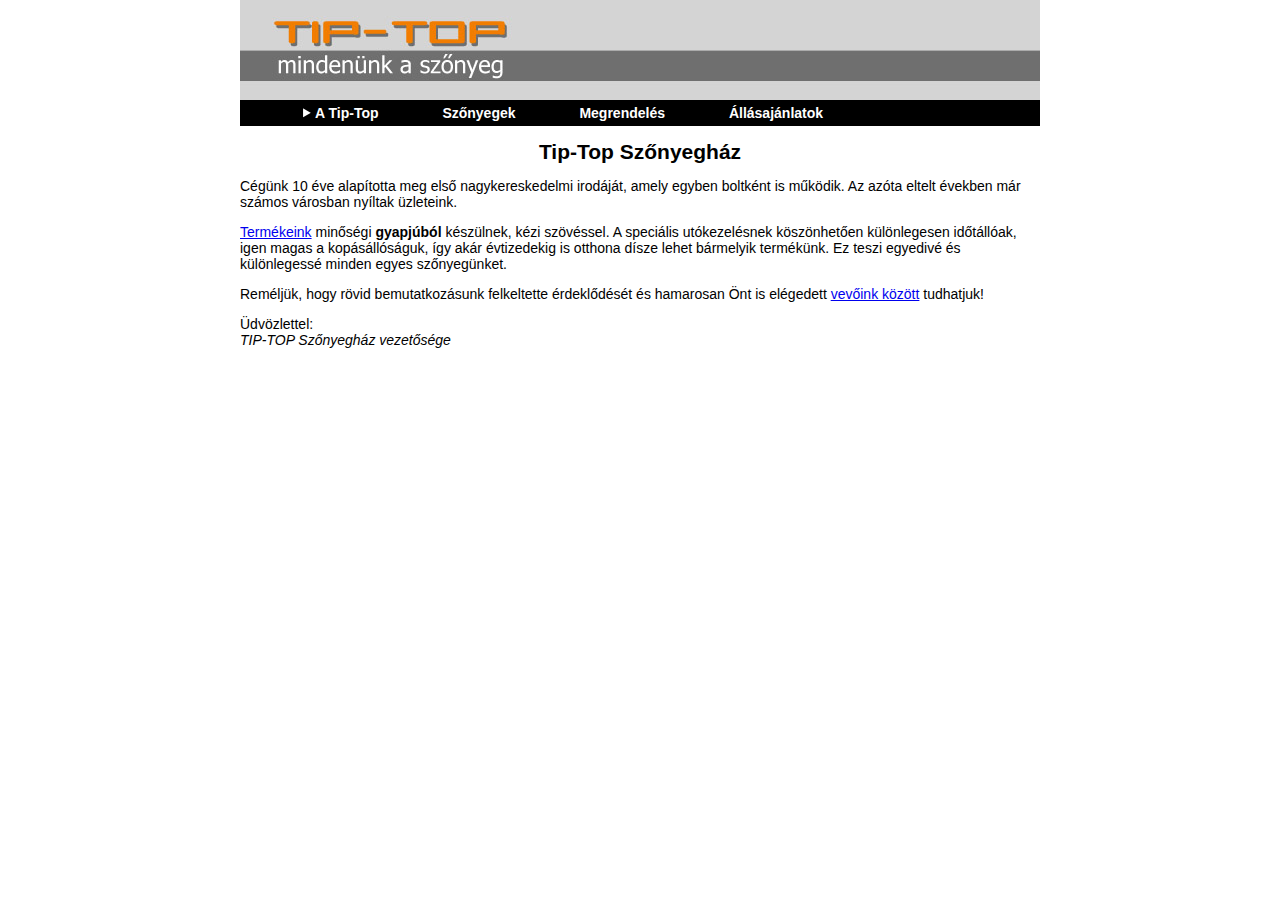
<file: munkafájlok-23/index.html>
<!DOCTYPE html>
<html lang="hu">
<head>
<meta charset="utf-8">
<link rel="stylesheet" href="styles.css">
<title>TIP-TOP Szőnyegház</title>
</head>
<body>
    <div id="oldal">
        <div id="teteje"><img src="header.jpg"></div>
        <div id="kozepe">
            <ul>
                <li class="aktiv"><a href="index.html">A Tip-Top</a></li>
                <li><a href="szonyegek.html">Szőnyegek</a></li>
                <li><a href="megrendeles.html">Megrendelés</a></li>
                <li><a href="allas.html">Állásajánlatok</a></li>
            </ul>
        </div>
        <div id="alja">
            <h1>Tip-Top Szőnyegház</h1>
            <p>Cégünk 10 éve alapította meg első nagykereskedelmi irodáját, amely egyben boltként is működik. Az azóta eltelt években már számos városban nyíltak üzleteink.</p>
            <p><a href="szonyegek.html">Termékeink</a> minőségi <b>gyapjúból</b> készülnek, kézi szövéssel. A speciális utókezelésnek köszönhetően különlegesen időtállóak, igen magas a kopásállóságuk, így akár évtizedekig is otthona dísze lehet bármelyik termékünk. Ez teszi egyedivé és különlegessé minden egyes szőnyegünket.</p>
            <p>Reméljük, hogy rövid bemutatkozásunk felkeltette érdeklődését és hamarosan Önt is elégedett <a href="megrendeles.html">vevőink között</a> tudhatjuk!</p>
            <p>Üdvözlettel:<br>
            <i>TIP-TOP Szőnyegház vezetősége</i></p>
        </div>
    </div>
</body>
</html>
</file>
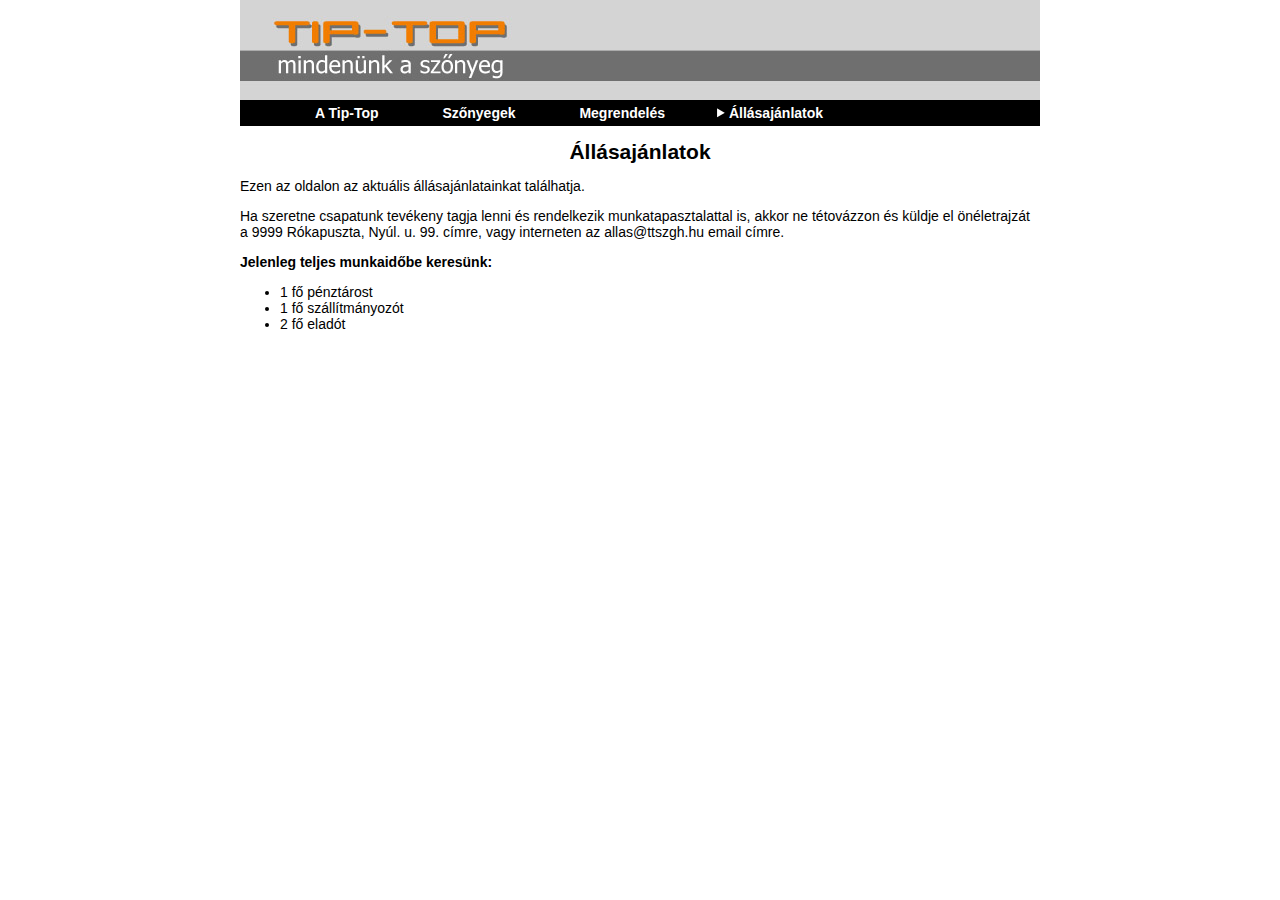
<file: munkafájlok-23/allas.html>
<!DOCTYPE html>
<html>
<head>
<meta charset="utf-8">
<link rel="stylesheet" href="styles.css">
<title>TIP-TOP Szőnyegház</title>
</head>
<body>
    <div id="oldal">
        <div id="teteje"><img src="header.jpg"></div>
        <div id="kozepe">
            <ul>
                <li><a href="index.html">A Tip-Top</a></li>
                <li><a href="szonyegek.html">Szőnyegek</a></li>
                <li><a href="megrendeles.html">Megrendelés</a></li>
                <li class="aktiv"><a href="allas.html">Állásajánlatok</a></li>
            </ul>
        </div>
        <div id="alja">
            <h1>Állásajánlatok</h1>
            <p>Ezen az oldalon az aktuális állásajánlatainkat találhatja.</p>
            <p>Ha szeretne csapatunk tevékeny tagja lenni és rendelkezik munkatapasztalattal is, akkor ne tétovázzon és küldje el önéletrajzát a 9999 Rókapuszta, Nyúl. u. 99. címre, vagy interneten az allas@ttszgh.hu email címre.</p>
            <p><b>Jelenleg teljes munkaidőbe keresünk:</b></p>
            <ul>
                <li>1 fő pénztárost</li>
                <li>1 fő szállítmányozót</li>
                <li>2 fő eladót</li>
            </ul>
        </div>
    </div>
	</body>
	</html>
</file>
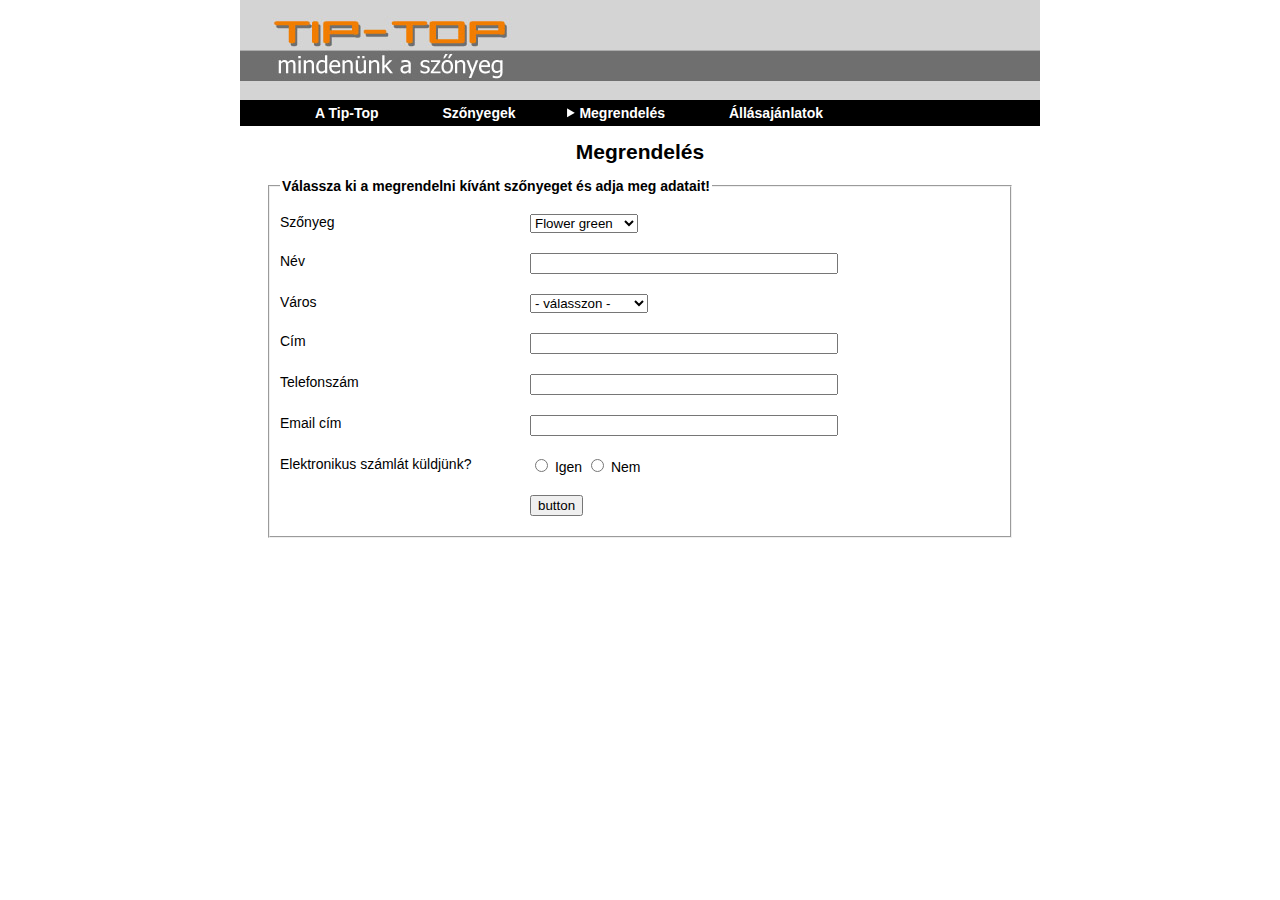
<file: munkafájlok-23/megrendeles.html>
<!DOCTYPE html>
<html lang="hu">
<head>
<meta charset="utf-8">
<link rel="stylesheet" href="styles.css">
<title>TIP-TOP Szőnyegház</title>
</head>
<body>
    <div id="oldal">
        <div id="teteje"><img src="header.jpg"></div>
        <div id="kozepe">
            <ul>
                <li><a href="index.html">A Tip-Top</a></li>
                <li><a href="szonyegek.html">Szőnyegek</a></li>
                <li class="aktiv"><a href="megrendeles.html">Megrendelés</a></li>
                <li><a href="allas.html">Állásajánlatok</a></li>
            </ul>
        </div>
        <div id="alja">
            <h1>Megrendelés</h1>
            <form>
                <fieldset>
                    <legend>Válassza ki a megrendelni kívánt szőnyeget és adja meg adatait!</legend>
                    <div class="field_row">
                        <div class="field_label">Szőnyeg</div>
                        <div class="field_item">
                            <select name="szonyeg">
                                <option value="flowerg">Flower green</option>
                                <option value="autumn">Autumn</option>
                                <option value="flowero">Flower orange</option>
                                <option value="spring">Spring</option>
                                <option value="braunw">Brown wave</option>
                            </select>
                        </div>
                    </div>
                    <div class="field_row">
                        <div class="field_label">Név</div>
                        <div class="field_item"><input type="text" name="nev"></div>
                    </div>
                    <div class="field_row">
                        <div class="field_label">Város</div>
                        <div class="field_item">
                            <select name="varos">
                                <option value="">- válasszon -</option>
                                <option value="bgy">Balassagyarmat</option>
                                <option value="evk">Érsekvadkert</option>
                                <option value="rsg">Rétság</option>
                            </select>
                        </div>
                    </div>
                    <div class="field_row">
                        <div class="field_label">Cím</div>
                        <div class="field_item"><input type="text" name="cim"></div>
                    </div>
                    <div class="field_row">
                        <div class="field_label">Telefonszám</div>
                        <div class="field_item"><input type="text" name="tel"></div>
                    </div>
                    <div class="field_row">
                        <div class="field_label">Email cím</div>
                        <div class="field_item"><input type="text" name="email"></div>
                    </div>
                    <div class="field_row">
                        <div class="field_label">Elektronikus számlát küldjünk?</div>
                        <div class="field_item">
                            <input type="radio" name="eszamla" value="1" id="eszamla_igen"> <label for="eszamla_igen">Igen</label>
                            <input type="radio" name="eszamla" value="0" id="eszamla_nem"> <label for="eszamla_nem">Nem</label>
                        </div>
                    </div>
                    <div class="field_row">
                        <div class="field_label">&nbsp;</div>
                        <div class="field_item"><input type="button" value="button"></div>
                    </div>
                </fieldset>
            </form>
        </div>
    </div>
</body>
</html>
</file>
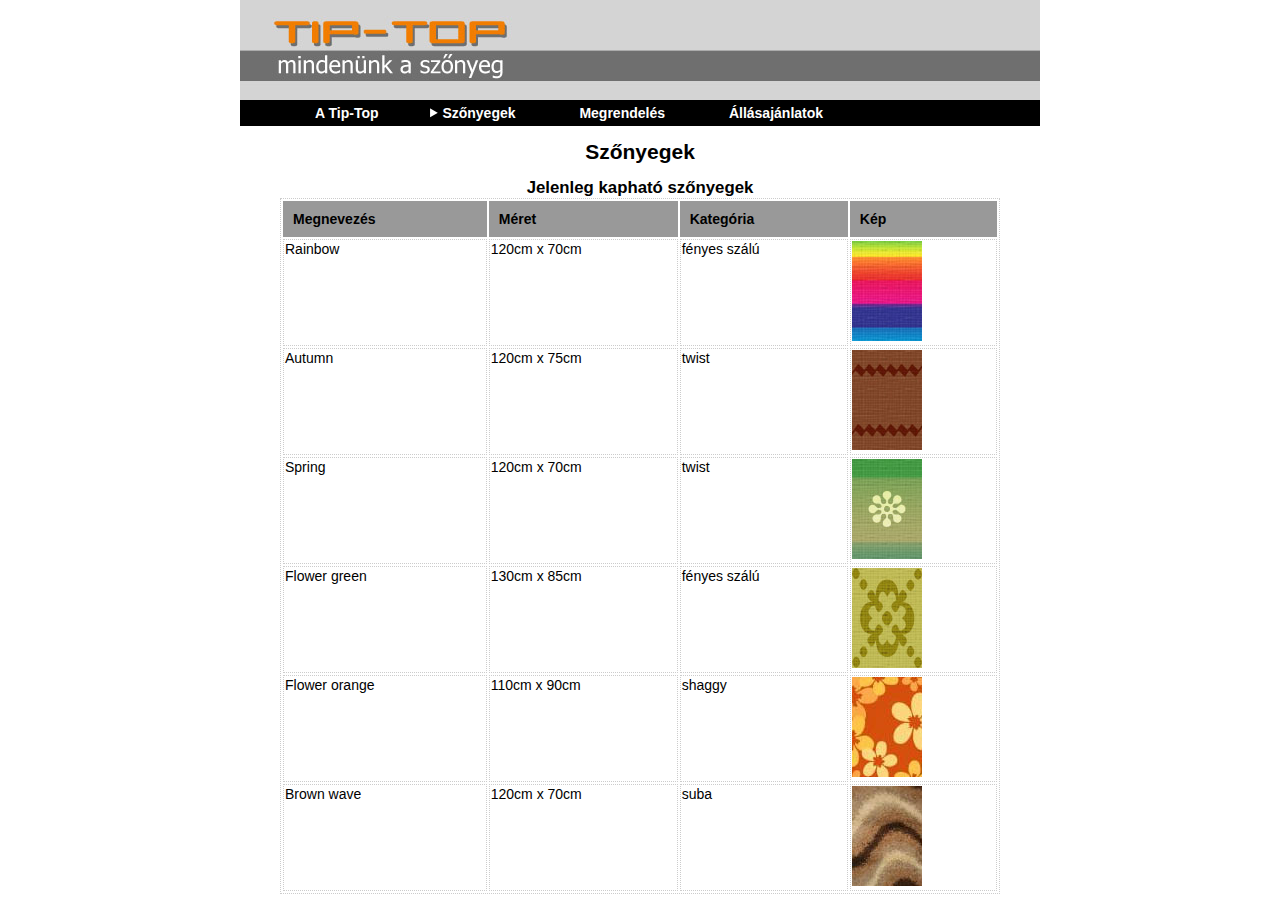
<file: munkafájlok-23/szonyegek.html>
<!DOCTYPE html>
<html lang="hu">
<head>
<meta charset="utf-8">
<link rel="stylesheet" href="styles.css">
<title>TIP-TOP Szőnyegház</title>
</head>
<body>
    <div id="oldal">
        <div id="teteje"><img src="header.jpg"></div>
        <div id="kozepe">
            <ul>
                <li><a href="index.html">A Tip-Top</a></li>
                <li class="aktiv"><a href="szonyegek.html">Szőnyegek</a></li>
                <li><a href="megrendeles.html">Megrendelés</a></li>
                <li><a href="allas.html">Állásajánlatok</a></li>
            </ul>
        </div>
        <div id="alja">
            <h1>Szőnyegek</h1>
            <table>
                <caption>Jelenleg kapható szőnyegek</caption>
                <thead>
                    <tr>
                        <th>Megnevezés</th>
                        <th>Méret</th>
                        <th>Kategória</th>
                        <th>Kép</th>
                    </tr>
                </thead>
                <tbody>
                    <tr>
                        <td>Rainbow</td>
                        <td>120cm x 70cm</td>
                        <td>fényes szálú</td>
                        <td><img src="szonyeg_1.jpg" alt="Rainbow"></td>
                    </tr>
                    <tr>
                        <td>Autumn</td>
                        <td>120cm x 75cm</td>
                        <td>twist</td>
                        <td><img src="szonyeg_2.jpg" alt="Autumn"></td>
                    </tr>
                    <tr>
                        <td>Spring</td>
                        <td>120cm x 70cm</td>
                        <td>twist</td>
                        <td><img src="szonyeg_3.jpg" alt="Spring"></td>
                    </tr>
                    <tr>
                        <td>Flower green</td>
                        <td>130cm x 85cm</td>
                        <td>fényes szálú</td>
                        <td><img src="szonyeg_4.jpg" alt="Flower green	"></td>
                    </tr>
                    <tr>
                        <td>Flower orange</td>
                        <td>110cm x 90cm</td>
                        <td>shaggy</td>
                        <td><img src="szonyeg_5.jpg" alt="Flower orange	"></td>
                    </tr>
                    <tr>
                        <td>Brown wave</td>
                        <td>120cm x 70cm</td>
                        <td>suba</td>
                        <td><img src="szonyeg_6.jpg" alt="Brown wave"></td>
                    </tr>
                </tbody>
            </table>
        </div>
    </div>
</body>
</html>
</file>
<file: munkafájlok-23/styles.css>
body{
    font-family: Verdana, sans-serif;
    font-size: 14px;
    margin: 0;
    /* background-color: #d4d4d4; */
}
#oldal{
    width: 800px;
    margin: 0 auto;
    background-color: #fff;
}
#teteje{
    background: url('bcg_header.jpg');
    height: 100px;
}
#kozepe{
    background-color: #000;
    color: #fff;
}
#kozepe ul{
    padding: 5px 60px;
    margin: 0;
}
#kozepe li{
    list-style-type: none;
    display: inline;
    padding: 0 45px 0 15px;
}
#kozepe li.aktiv{
    background: url('bullet.png') no-repeat left center;
}
#kozepe a,
#kozepe a:link,
#kozepe a:visited{
    color: #fff;
    font-weight: bold;
    text-decoration: none;
}
#kozepe a:hover{
    text-decoration:underline;
}

#alja h1{
    font-size: 1.5em;
    text-align: center;
}
table{
    width: 90%;
    border: 1px dotted #ccc;
    margin: 0 auto;
}
caption{
    font-size: 1.2em;
    font-weight: bold;
}
th{
    padding: 10px;
    background-color: #999;
    text-align:left
}
td{
    border: 1px dotted #ccc;
    vertical-align: top;
}

legend{
    font-weight:bold;
}

fieldset{
    padding: 10px;
    width: 90%;
    margin: 0 auto;
}
.field_row{
    padding: 10px 0;
}
.field_label{
    float: left;
    width: 250px;
}
.field_item{
    clear: right;
}
input[type='text']{
    width: 300px;
}
</file>
